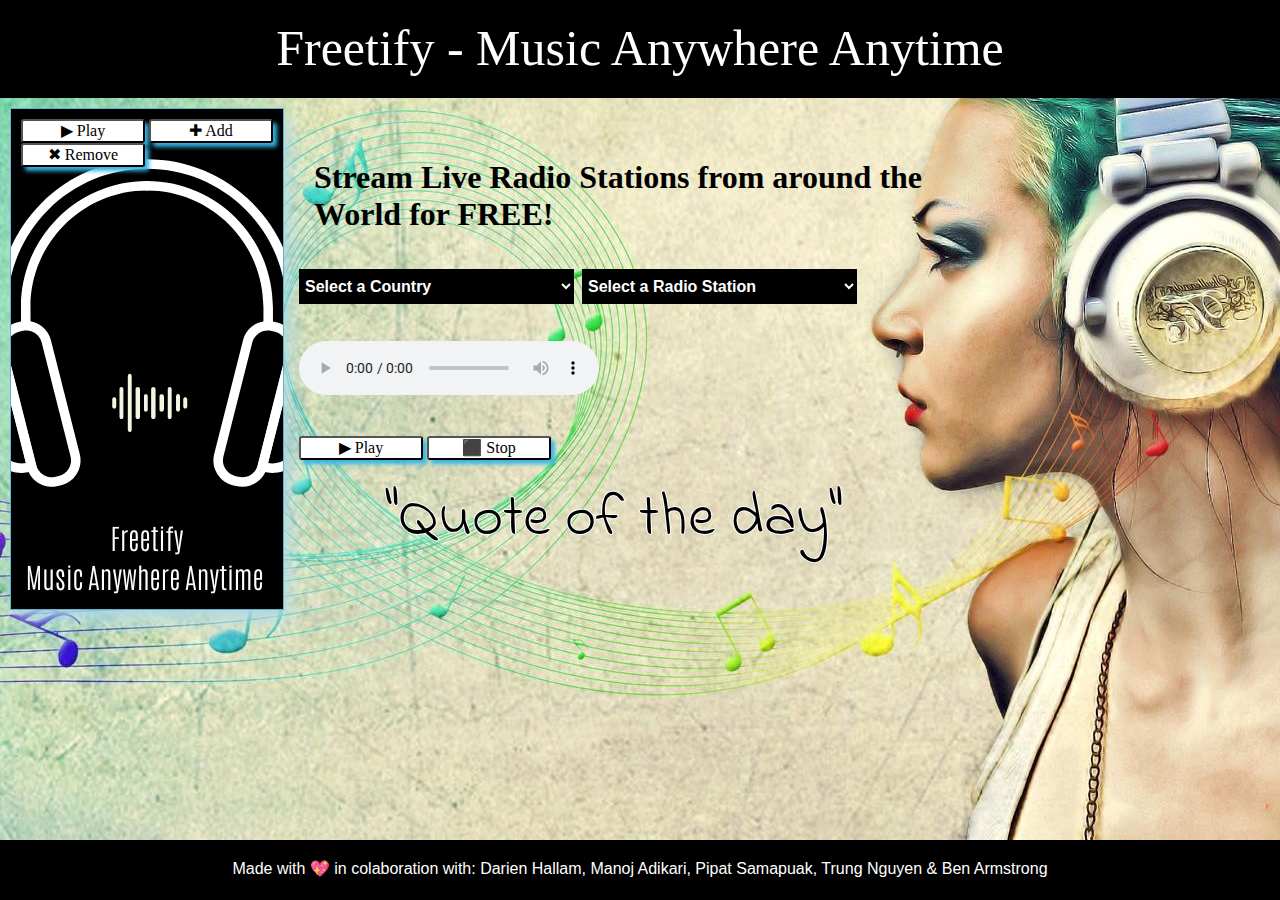
<file: index.html>
<!DOCTYPE html>
<html lang="en">

<head>
    <meta charset="UTF-8">
    <meta http-equiv="X-UA-Compatible" content="IE=edge">
    <meta name="viewport" content="width=device-width, initial-scale=1.0">
    <title>Worldy Music at Your Fingertips</title>
    <link rel="preconnect" href="https://fonts.googleapis.com">
<!-- ------------------------------------Google API Font "Indie" for Quotes-->
    <link rel="preconnect" href="https://fonts.googleapis.com">
    <link rel="preconnect" href="https://fonts.gstatic.com" crossorigin>
    <link href="https://fonts.googleapis.com/css2?family=Indie+Flower&family=Noto+Serif&family=Roboto&display=swap" rel="stylesheet">
<!------------------------------------Link to our CSS Files including a global rest file-->
    <link rel="stylesheet" href="./assets/css/jass.css" />
    <link rel="stylesheet" href="./assets/css/style.css" />
</head>

<!----------------------------------Div for Header-->
<div id="container">
    <header>
        <div id="header">
            Freetify - Music Anywhere Anytime
        </div>
    </header>
<!----------------------------------Main Body of HTML-->
    <body>
        <div id="body">
            <div class="row">
                <div id="extra">
                    <div class="col-3 col-s-3 menu">
<!---------------------------------Selction: Playlist-->
                        <ul id="MenuList"></ul>
                        <button onclick="Play_selected_Radio()">&#9654; Play</button>
                        <button onclick="Update_Radio_Station_PlayList()">&#x271A; Add</button>
                        <button onclick="RemovRadio_Station_From_PlayList()">&#x2716; Remove</button>
                        <div class="popup" onclick="Function_Popup_Playlist()">
                            <span class="popuptext" id="PopupPlaylist"></span>
                        </div>
                    </div>
                </div>
<!----------------------------------Drop Down Boxes for user to select the counrty & radio station they wish to listen to -->
                <div class="col-6 col-s-9">
                    <h1 class="col-primary">Stream Live Radio Stations from around the World for FREE!</h1>
                    <form id="search-form" class="form">
<!----------------------------------Drop-Down box to select Country-->
                        <select id="format-input" class="form-input">
                            <option value="" disabled selected>Select a Country</option>
                        </select>
                        <div class="popup" onclick="Function_Popup_DropDown()">
                            <span class="popuptext" id="Popup_DropDown"></span>
                        </div>
<!----------------------------------Drop-Down box to select Radio Stations-->
                        <select id="RadioStation" class="form-input">
                            <option value="" disabled selected>Select a Radio Station</option>
                        </select>
                        <div>
<!----------------------------------Button to play-->
                            <br></br>
                            <audio controls id="music"></audio>
                        </div>
                    </form>
                    <br></br>
<!----------------------------------Div for right hand side play and store list -->
                    <div id="PlayRad" class="PlayRad">
                        <button onclick="listen()">&#9654; Play</button>
                        <button onclick="stop()">&#11035; Stop</button>
                        <div id="Quote" class="DailyQuote">"Quote of the day"</div>
                    </div>
                </div>
            </div>
        </div>
</div>
<!----------------------------------Linked to JS file-->
<script src="./assets/js/script.js"></script>
</body>
<!-- ----------------------------------Footer-->
<footer>
    <div id="footer">Made with 💖 in colaboration with: Darien Hallam, Manoj Adikari, Pipat Samapuak, Trung Nguyen &
        Ben
        Armstrong
    </div>
</footer>
</div>
</html>
</file>
<file: assets/css/style.css>
html,
body {
  margin: 0;
  padding: 0;
  height: 100%;
  background-image: url("../../assets/images/music-desktop-backgrounds_090724251.jpg");
  background-repeat:   no-repeat;
  background-position: center center;
}

/* Fonts for Quote:  */
.DailyQuote {
  font-family: 'Indie Flower', cursive;
    /* font-family: 'Noto Serif', serif;
  font-family: 'Roboto', sans-serif;   */
  text-align: center;
  color: rgb(0, 0, 0);
  text-shadow: 1px 0 0 rgb(255, 255, 255), 0 -1px 0 rgb(255, 255, 255), 0 1px 0 rgb(255, 255, 255), -1px 0 0 rgb(255, 255, 255);
  font-size: 60px;
  padding-top: 25px;
}

button {
  width: 124px;
  background-color: white;
  color: black;
  border-radius: 3px;
  box-shadow: 4px 4px 4px #33b5e5;
  justify-content: center;
}

#container {
  min-height: 100%;
  position: relative;
}

#header {
  padding: 20px;
  background-color: rgb(0, 0, 0);
  display: flex;
  justify-content: center;
  align-items: center;
  color: white;
  font-size: 50px;
}

#body {
  padding: 10px;
  padding-bottom: 60px;

}

.col-s-3 {
/*update background wallpaper*/
  background-image: url("../../assets/images/Freetify-Anywhere-Anytime-2.png");
  background-repeat:   no-repeat;
  background-position: center center;
  width: auto;
  height: auto;
  background-color: #000000;
}

[class*="col-"] {
  float: left;
  padding: 15px;
}

.row::after {
  content: "";
  clear: both;
  display: table;
}

.menu {
  background-color: transparent;
  border: 1px solid rgb(96, 179, 207);
  padding: 10px;
  box-shadow: 5px 10px 18px lightblue;
}

.menu ul {
  list-style-type: none;
  margin: 0;
  padding: 0;
}

.menu li {
  padding: 8px;
  margin-bottom: 7px;
  background-color: #33b5e5;
  color: #ffffff;
  box-shadow: 0 1px 3px rgba(0, 0, 0, 0.12), 0 1px 2px rgba(0, 0, 0, 0.24);
}

.menu li:hover {
  background-color: #0099cc;
}

select {
  background: #000000;
  width: 275px;
  height: 35px;
  padding: 2px;
  font-family: Arial, Helvetica, sans-serif;
  font: size 12px;
  font-weight: 600;
  color: #fff;
  line-height: 1;
  border: 0;
  border-radius: 0;
}

.select-div {
  width: 270px;
  height: 22px;
  overflow: hidden;
  background: url(arrowhead.png) no-repeat right #363636;
  border-top: #575757 1px solid;
  -webkit-border-radius: 4px 4px 4px 4px;
  -moz-border-radius: 4px 4px 4px 4px;
  border-radius: 4px 4px 4px 4px;
  -webkit-box-shadow: inset 0 2px 4px rgba(107, 105, 105, 0.15), 0 1px 2px rgba(0, 0, 0, 0.05);
  -moz-box-shadow: inset 0 2px 4px rgba(0, 0, 0, 0.15), 0 1px 2px rgba(0, 0, 0, 0.05);
  box-shadow: inset 0 2px 4px rgba(0, 0, 0, 0.15), 0 1px 2px rgba(0, 0, 0, 0.05);
  -moz-box-shadow: 0px 8px 3px -9px #000000;
  -webkit-box-shadow: 0px 8px 3px -9px #000000;
  box-shadow: 0px 8px 3px -9px #000000;
}

select>option {
  background: rgb(175, 206, 244);
}

/* -------------------list items*/
/* Popup container - can be anything you want */
.popup {
  position: relative;
  display: inline-block;
  cursor: pointer;
  -webkit-user-select: none;
  -moz-user-select: none;
  -ms-user-select: none;
  user-select: none;
}

/* The actual popup */
.popup .popuptext {
  visibility: hidden;
  width: 160px;
  background-color: #555;
  color: #fff;
  text-align: center;
  border-radius: 6px;
  padding: 8px 0;
  position: absolute;
  z-index: 1;
  bottom: 125%;
  left: 50%;
  margin-left: -80px;
}

/* Popup arrow */
.popup .popuptext::after {
  content: "";
  position: absolute;
  top: 100%;
  left: 50%;
  margin-left: -5px;
  border-width: 5px;
  border-style: solid;
  border-color: #555 transparent transparent transparent;
}

/* Toggle this class - hide and show the popup */
.popup .show {
  visibility: visible;
  -webkit-animation: fadeIn 1s;
  animation: fadeIn 1s;
}

/* Add animation (fade in the popup) */
@-webkit-keyframes fadeIn {
  from {
    opacity: 0;
  }
  to {
    opacity: 1;
  }
}

@keyframes fadeIn {
  from {
    opacity: 0;
  }
  to {
    opacity: 1;
  }
}

#footer {
  position: absolute;
  bottom: 0;
  width: 100%;
  height: 40px;
  /* Height of the footer */
  clear: both;
  font-family: 'Trebuchet MS', 'Lucida Sans Unicode', 'Lucida Grande', 'Lucida Sans', Arial, sans-serif;
  text-align: center;
  padding-top: 20px;
  background-color: rgb(0, 0, 0);
  color: #fff;
}

/* ----------------------------Responsive Design Elements */
/* ----For mobile phones: */
[class*="col-"] {
  width: 100%;
}

@media only screen and (min-width: 600px) {
  /* ----For tablets: */
  .col-s-1 {
    width: 8.33%;
  }
  .col-s-2 {
    width: 16.66%;
  }
  .col-s-3 {
    width: 20%;
  }
  .col-s-3 {
    height: 25%;
  }
  .col-s-4 {
    width: 33.33%;
  }
  .col-s-5 {
    width: 41.66%;
  }
  .col-s-6 {
    width: 50%;
  }
  .col-s-7 {
    width: 58.33%;
  }
  .col-s-8 {
    width: 66.66%;
  }
  .col-s-9 {
    width: 75%;
  }
  .col-s-10 {
    width: 83.33%;
  }
  .col-s-11 {
    width: 91.66%;
  }
  .col-s-12 {
    width: 100%;
  }
}

@media only screen and (min-width: 768px) {
  /* ----For desktop: */
  .col-1 {
    width: 8.33%;
  }
  .col-2 {
    width: 16.66%;
  }
  .col-3 {
    width: 20%;
  }
  .col-s-3 {
    height: 480px;
  }
  .col-4 {
    width: 33.33%;
  }
  .col-5 {
    width: 41.66%;
  }
  .col-6 {
    width: 50%;
  }
  .col-7 {
    width: 58.33%;
  }
  .col-8 {
    width: 66.66%;
  }
  .col-9 {
    width: 75%;
  }
  .col-10 {
    width: 83.33%;
  }
  .col-11 {
    width: 91.66%;
  }
  .col-12 {
    width: 100%;
  }
}
</file>
<file: assets/css/jass.css>
/*! normalize.css v8.0.1 | MIT License | github.com/necolas/normalize.css */
/* Document
   ========================================================================== */
/**
 * 1. Correct the line height in all browsers.
 * 2. Prevent adjustments of font size after orientation changes in iOS.
 */
 html {
    line-height: 1.15;
    /* 1 */
    -webkit-text-size-adjust: 100%;
    /* 2 */
  }
  
  /* Sections
     ========================================================================== */
  /**
   * Remove the margin in all browsers.
   */
  body {
    margin: 0;
  }
  
  /**
   * Render the `main` element consistently in IE.
   */
  main {
    display: block;
  }
  
  /**
   * Correct the font size and margin on `h1` elements within `section` and
   * `article` contexts in Chrome, Firefox, and Safari.
   */
  h1 {
    font-size: 2em;
    margin: 0.67em 0;
  }
  
  /* Grouping content
     ========================================================================== */
  /**
   * 1. Add the correct box sizing in Firefox.
   * 2. Show the overflow in Edge and IE.
   */
  hr {
    box-sizing: content-box;
    /* 1 */
    height: 0;
    /* 1 */
    overflow: visible;
    /* 2 */
  }
  
  /**
   * 1. Correct the inheritance and scaling of font size in all browsers.
   * 2. Correct the odd `em` font sizing in all browsers.
   */
  pre {
    font-family: monospace, monospace;
    /* 1 */
    font-size: 1em;
    /* 2 */
  }
  
  /* Text-level semantics
     ========================================================================== */
  /**
   * Remove the gray background on active links in IE 10.
   */
  a {
    background-color: transparent;
  }
  
  /**
   * 1. Remove the bottom border in Chrome 57-
   * 2. Add the correct text decoration in Chrome, Edge, IE, Opera, and Safari.
   */
  abbr[title] {
    border-bottom: none;
    /* 1 */
    text-decoration: underline;
    /* 2 */
    text-decoration: underline dotted;
    /* 2 */
  }
  
  /**
   * Add the correct font weight in Chrome, Edge, and Safari.
   */
  b,
  strong {
    font-weight: bolder;
  }
  
  /**
   * 1. Correct the inheritance and scaling of font size in all browsers.
   * 2. Correct the odd `em` font sizing in all browsers.
   */
  code,
  kbd,
  samp {
    font-family: monospace, monospace;
    /* 1 */
    font-size: 1em;
    /* 2 */
  }
  
  /**
   * Add the correct font size in all browsers.
   */
  small {
    font-size: 80%;
  }
  
  /**
   * Prevent `sub` and `sup` elements from affecting the line height in
   * all browsers.
   */
  sub,
  sup {
    font-size: 75%;
    line-height: 0;
    position: relative;
    vertical-align: baseline;
  }
  
  sub {
    bottom: -0.25em;
  }
  
  sup {
    top: -0.5em;
  }
  
  /* Embedded content
     ========================================================================== */
  /**
   * Remove the border on images inside links in IE 10.
   */
  img {
    border-style: none;
  }
  
  /* Forms
     ========================================================================== */
  /**
   * 1. Change the font styles in all browsers.
   * 2. Remove the margin in Firefox and Safari.
   */
  button,
  input,
  optgroup,
  select,
  textarea {
    font-family: inherit;
    /* 1 */
    font-size: 100%;
    /* 1 */
    line-height: 1.15;
    /* 1 */
    margin: 0;
    /* 2 */
  }
  
  /**
   * Show the overflow in IE.
   * 1. Show the overflow in Edge.
   */
  button,
  input {
    /* 1 */
    overflow: visible;
  }
  
  /**
   * Remove the inheritance of text transform in Edge, Firefox, and IE.
   * 1. Remove the inheritance of text transform in Firefox.
   */
  button,
  select {
    /* 1 */
    text-transform: none;
  }
  
  /**
   * Correct the inability to style clickable types in iOS and Safari.
   */
  button,
  [type='button'],
  [type='reset'],
  [type='submit'] {
    -webkit-appearance: button;
  }
  
  /**
   * Remove the inner border and padding in Firefox.
   */
  button::-moz-focus-inner,
  [type='button']::-moz-focus-inner,
  [type='reset']::-moz-focus-inner,
  [type='submit']::-moz-focus-inner {
    border-style: none;
    padding: 0;
  }
  
  /**
   * Restore the focus styles unset by the previous rule.
   */
  button:-moz-focusring,
  [type='button']:-moz-focusring,
  [type='reset']:-moz-focusring,
  [type='submit']:-moz-focusring {
    outline: 1px dotted ButtonText;
  }
  
  /**
   * Correct the padding in Firefox.
   */
  fieldset {
    padding: 0.35em 0.75em 0.625em;
  }
  
  /**
   * 1. Correct the text wrapping in Edge and IE.
   * 2. Correct the color inheritance from `fieldset` elements in IE.
   * 3. Remove the padding so developers are not caught out when they zero out
   *    `fieldset` elements in all browsers.
   */
  legend {
    box-sizing: border-box;
    /* 1 */
    color: inherit;
    /* 2 */
    display: table;
    /* 1 */
    max-width: 100%;
    /* 1 */
    padding: 0;
    /* 3 */
    white-space: normal;
    /* 1 */
  }
  
  /**
   * Add the correct vertical alignment in Chrome, Firefox, and Opera.
   */
  progress {
    vertical-align: baseline;
  }
  
  /**
   * Remove the default vertical scrollbar in IE 10+.
   */
  textarea {
    overflow: auto;
  }
  
  /**
   * 1. Add the correct box sizing in IE 10.
   * 2. Remove the padding in IE 10.
   */
  [type='checkbox'],
  [type='radio'] {
    box-sizing: border-box;
    /* 1 */
    padding: 0;
    /* 2 */
  }
  
  /**
   * Correct the cursor style of increment and decrement buttons in Chrome.
   */
  [type='number']::-webkit-inner-spin-button,
  [type='number']::-webkit-outer-spin-button {
    height: auto;
  }
  
  /**
   * 1. Correct the odd appearance in Chrome and Safari.
   * 2. Correct the outline style in Safari.
   */
  [type='search'] {
    -webkit-appearance: textfield;
    /* 1 */
    outline-offset: -2px;
    /* 2 */
  }
  
  /**
   * Remove the inner padding in Chrome and Safari on macOS.
   */
  [type='search']::-webkit-search-decoration {
    -webkit-appearance: none;
  }
  
  /**
   * 1. Correct the inability to style clickable types in iOS and Safari.
   * 2. Change font properties to `inherit` in Safari.
   */
  ::-webkit-file-upload-button {
    -webkit-appearance: button;
    /* 1 */
    font: inherit;
    /* 2 */
  }
  
  /* Interactive
     ========================================================================== */
  /*
   * Add the correct display in Edge, IE 10+, and Firefox.
   */
  details {
    display: block;
  }
  
  /*
   * Add the correct display in all browsers.
   */
  summary {
    display: list-item;
  }
  
  /* Misc
     ========================================================================== */
  /**
   * Add the correct display in IE 10+.
   */
  template {
    display: none;
  }
  
  /**
   * Add the correct display in IE 10.
   */
  [hidden] {
    display: none;
  }
</file>
